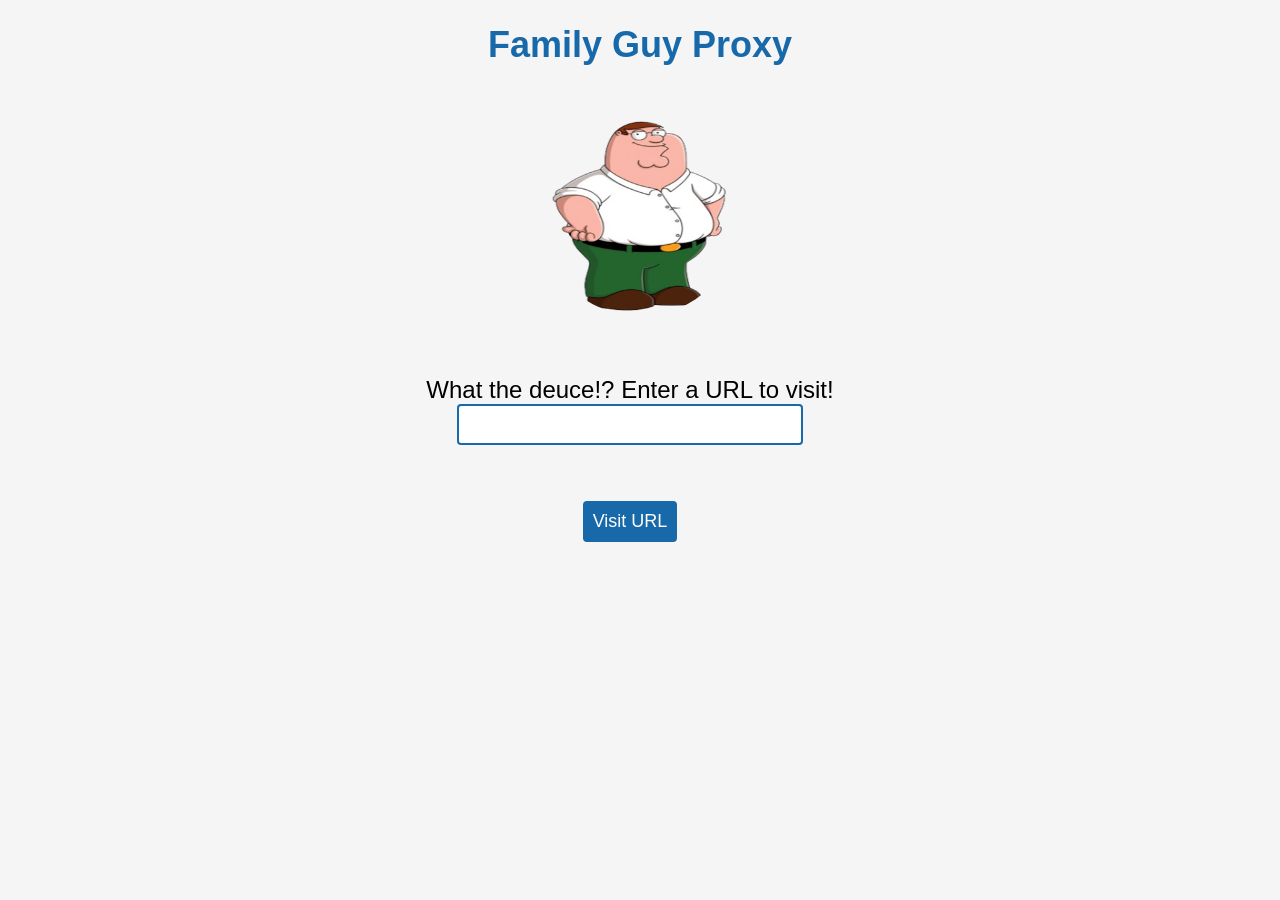
<file: static/index.html>
<!DOCTYPE html>
<html>
  <head>
    <title>Family Guy Proxy</title>
    <link rel="stylesheet" href="style.css">
  </head>
  <body>
    <h1>Family Guy Proxy</h1>
    <img src="petah.png" alt="Peter Griffin">
    <div class="container">
     <form action="/proxy" method="post">
      <label>What the deuce!? Enter a URL to visit!</label>
      <input type="text" name="url"><br><br>
      <input type="submit" value="Visit URL">
    </form>
    </div>
  </body>
</html>
</file>
<file: static/style.css>
body {
  background-color: #f5f5f5;
  font-family: Arial, sans-serif;
  margin: 0;
  padding: 0;
}

.container {
  display: flex;
  justify-content: center;
  align-items: center;
  flex-wrap: wrap;
  margin-top: 30px;
}

form {
  display: flex;
  flex-direction: column;
  align-items: center;
  margin-right: 20px;
}

h1 {
  color: #1769aa;
  font-size: 36px;
  text-align: center;
}

label {
  display: block;
  font-size: 24px;
  margin-top: 30px;
}

input[type="text"] {
  border: 2px solid #1769aa;
  border-radius: 4px;
  font-size: 18px;
  padding: 8px;
  width: 80%;
}

input[type="submit"] {
  background-color: #1769aa;
  border: none;
  border-radius: 4px;
  color: white;
  font-size: 18px;
  margin-top: 20px;
  padding: 10px;
}

input[type="submit"]:hover {
  background-color: #124d7f;
  cursor: pointer;
}

img {
  display: block;
  margin: 0 auto;
  margin-top: 50px;
  width: 200px;
  height: 200px;
  border-radius: 50%;
  animation: shake 5s ease-in-out infinite;
}

@keyframes shake {
  0% {
    transform: rotate(0deg);
  }
  25% {
    transform: rotate(30deg);
  }
  50% {
    transform: rotate(-60deg);
  }
  75% {
    transform: rotate(30deg);
  }
  100% {
    transform: rotate(0deg);
  }
}
</file>
